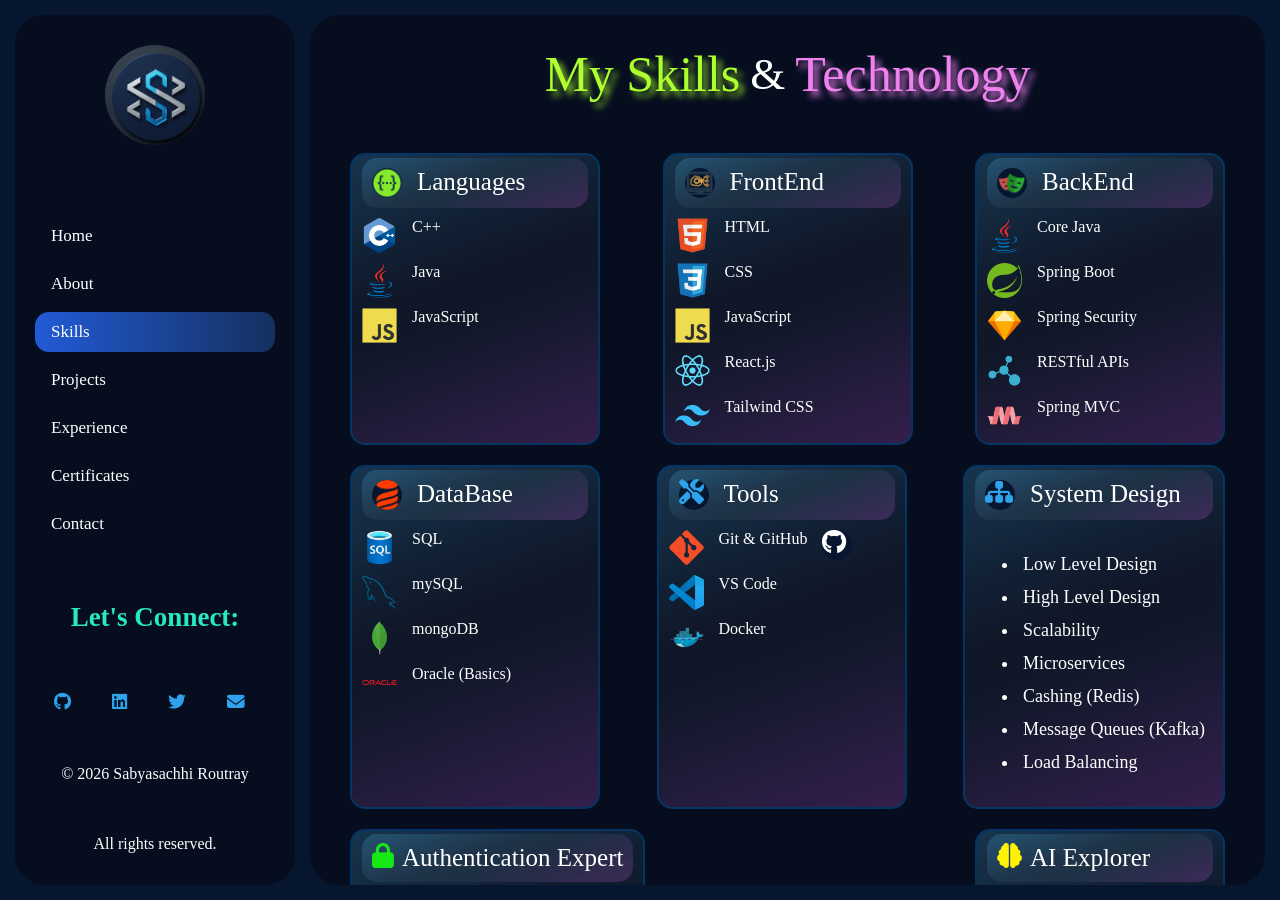
<file: skills/skills.html>
<!DOCTYPE html>
<html lang="en">
<head>
    <meta charset="UTF-8">
    <meta name="viewport" content="width=device-width, initial-scale=1.0">
    <title>Dashboard</title>
    <link rel="stylesheet" href="../assetes/css/skills.css" />
    <link rel="apple-touch-icon" sizes="180x180" href="../assetes/images/apple-touch-icon.png">
    <link rel="icon" type="image/png" sizes="32x32" href="../assetes/images/favicon-32x32.png">
    <link rel="icon" type="image/png" sizes="16x16" href="../assetes/images/favicon-16x16.png">
    <link rel="manifest" href="../assetes/images/site.webmanifest">
    <link rel="stylesheet" href="https://cdnjs.cloudflare.com/ajax/libs/font-awesome/6.5.2/css/all.min.css" integrity="sha512-SnH5WK+bZxgPHs44uWIX+LLJAJ9/2PkPKZ5QiAj6Ta86w+fsb2TkcmfRyVX3pBnMFcV7oQPJkl9QevSCWr3W6A==" crossorigin="anonymous" referrerpolicy="no-referrer" />
</head>
<body>

    <!-- side tab -->
        <aside class="sidebar">
            <div class="logo">
                <img src="../assetes/images/logo.png" alt="Logo" />
            </div>
            <nav>
                <ul>
                    <li><a href="../index.html" class="home"> Home </a></li>
                    <li><a href="../about/about_me.html" class="about"> About</a></li>
                    <li><a href="skills.html" class="skills"> Skills</a></li>
                    <li><a href="#" class="projects"> Projects</a></li>
                    <li><a href="#" class="experience"> Experience</a></li>
                    <li><a href="#" class="certificates"> Certificates</a></li>
                    <li><a href="../contacts/contacts.html" class="contacts"> Contact</a></li>
                </ul>
            </nav>
            <h4>Let's Connect:</h4>
            <div class="social-icons">
                <a href="https://github.com/routray-sabyasachhi"><i class="fa-brands fa-github" title="github"></i></a>
                <a href="#"><i class="fa-brands fa-linkedin" title="fa-linkedin"></i></a>
                <a href="#"><i class="fa-brands fa-twitter" title="twitter"></i></a>
                <a href="mailto:operating.system2004@gmail.com"><i class="fa-solid fa-envelope" title="email"></i></a>
            </div>
            <p class="right-by">&copy; 2026 Sabyasachhi Routray</p>
            <span class="copy-by">All rights reserved.</span>
        </aside>
        
        <!-- hero section -->
        <section class="hero">
            <div class="hero-topbar">
                <span class="sk">My Skills </span> & 
                <span class="tech">Technology</span>
            </div>




            <!-- technology card -->

            <section class="technology">

                <!-- card 1 -->
                 
                <article class="tech-header">
                    <div class="logo-img">
                        <img src="../assetes/images/Swagger.png" alt="Code"/>
                        Languages
                    </div>
                    <div class="list">

                        <div class="type">
                            <img src="../assetes/images/C++.png"/> C++
                        </div>
                        <div class="type">
                            <img src="../assetes/images/Java.png"/> Java
                        </div>
                        <div class="type">
                            <img src="../assetes/images/JavaScript.png"/> JavaScript
                        </div>
                    </div>
                </article>

                <!-- card 2 -->

                 <article class="tech-header">
                    <div class="logo-img">
                        <img src="../assetes/images/front-end.png" alt="Code"/>
                        FrontEnd
                    </div>
                    <div class="list">

                        <div class="type">
                            <img src="../assetes/images/HTML5.png"/> HTML
                        </div>
                        <div class="type">
                            <img src="../assetes/images/CSS3.png"/> CSS
                        </div>
                        <div class="type">
                            <img src="../assetes/images/JavaScript.png"/> JavaScript
                        </div>
                        <div class="type">
                            <img src="../assetes/images/React.png"/> React.js
                        </div>
                        <div class="type">
                            <img src="../assetes/images/Tailwind-CSS.png"/> Tailwind CSS
                        </div>
                    </div>
                </article>
                <!-- card 3-->

                  <article class="tech-header">
                    <div class="logo-img">
                        <img src="../assetes/images/backend.png" alt="Code"/>
                        BackEnd
                    </div>
                    <div class="list">

                        <div class="type">
                            <img src="../assetes/images/Java.png"/> Core Java
                        </div>
                        <div class="type">
                            <img src="../assetes/images/Spring.png"/> Spring Boot
                        </div>
                        <div class="type">
                            <img src="../assetes/images/security.png"/> Spring Security
                        </div>
                        <div class="type">
                            <img src="../assetes/images/api.png"/> RESTful APIs
                        </div>
                        <div class="type">
                            <img src="../assetes/images/mvc.png"/> Spring MVC
                        </div>
                    </div>
                </article>

                <!-- card 4 -->

                <article class="tech-header">
                    <div class="logo-img">
                        <img src="../assetes/images/database.png" alt="Code"/>
                        DataBase
                    </div>
                    <div class="list">

                        <div class="type">
                            <img src="../assetes/images/sql.png"/> SQL
                        </div>
                        <div class="type">
                            <img src="../assetes/images/mySQL.png"/> mySQL
                        </div>
                        <div class="type">
                            <img src="../assetes/images/MongoDB.png"/> mongoDB
                        </div>
                        <div class="type">
                            <img src="../assetes/images/Oracle.png"/> Oracle (Basics)
                        </div>
                    </div>
                </article>

                <!-- Card 5 -->

                <article class="tech-header">
                    <div class="logo-img">
                        <i class="fa-solid fa-tools"></i>
                        Tools
                    </div>
                    <div class="list">

                        <div class="type">
                            <img src="../assetes/images/Git.png"/> Git & GitHub
                            <i class="fa-brands fa-github"></i>
                        </div>
                        <div class="type">
                            <img src="../assetes/images/VS Code.png"/> VS Code
                        </div>
                        <div class="type">
                            <img src="../assetes/images/Docker.png"/> Docker
                        </div>
                    
                </article>
                
                <!-- Card 6 -->
                 <article class="tech-header">
                    <div class="logo-img">
                        <i class="fa-solid fa-sitemap"></i>
                        System Design
                    </div>
                    <div class="list">

                        <div class="type">
                            <ul>
                                <li>Low Level Design</li>
                                <li>High Level Design</li>
                                <li>Scalability</li>
                                <li>Microservices</li>
                                <li>Cashing (Redis)</li>
                                <li>Message Queues (Kafka)</li>
                                <li>Load Balancing</li>
                            </ul>
                        </div>                        
                    </div>
                </article>

                <!-- card 7 -->

                <article class="tech-header">
                    <div class="logo-img">
                        <i class="fa-solid fa-lock"></i>
                        Authentication Expert
                    </div>
                    <div class="list">

                        <div class="type">
                            <ul>
                                <li>JWT (JSON web Tokens)</li>
                                <li>QAuth 2.0</li>
                                <li>Spring Security</li>
                                <li>Session Management</li>
                                <li>RBAC (Role Based Access)</li>
                                <li>Multi-Factor Authentication</li>
                            </ul>
                        </div>                        
                    </div>
                </article>

                <!-- card 8 -->

                <article class="tech-header">
                    <div class="logo-img">
                        <i class="fa-solid fa-brain"></i>
                        AI Explorer
                    </div>
                    <div class="list">

                        <div class="type">
                            <ul>
                                <li>Promt Engineering</li>
                                <li>OpenAI API</li>
                                <li>AI Integrations</li>
                                <li>LangChain (Basics)</li>
                                <li>ChatGPT / LLMs</li>
                                <li>Exploring AI Tools</li>
                            </ul>
                        </div>                        
                    </div>
                </article>
            </section>

            <!-- next division -->

                <article class="my-mission">
                    <h2> 
                            <i class="fa-solid fa-bullseye"></i> My Mission
                        </h2>
                    <div >
                    <div class="paragraph">
                        <p>To become a well-rounded developer and system designer who builds secure, Scalable and intelligent applications that Create<span> real impacts.</span></p>
                    </div>
                    <div>
                        <img src="../assetes/images/learn.gif" alt="learn icon" />
                        <i class="fa-solid fa-tools"></i>
                        <i class="fa-solid fa-rocket"></i>
                        <img src="../assetes/images/improve.png" alt="improve icon" class="improve"/>
                        <img src="../assetes/images/rocket.gif" alt="goal icon" />
                    </div>
                </div>
                </article>
 </section>       
</body>
</html>
</file>
<file: assetes/css/skills.css>
* {
    box-sizing: border-box;
}

html {
    height: 100%;
    overflow: hidden;
}

body {
    background: #07162f;
    height: 100vh;
    display: flex;
    margin: 0;
    padding: 15px;
    gap: 15px;
    overflow: hidden;
}

.sidebar {
    flex: 0 0 280px;
    flex-shrink: 0;
    height: calc(100vh - 30px);
    overflow: hidden;
    background: #050d1f;
    border-radius: 30px;
    padding: 30px 20px;
    display: flex;
    flex-direction: column;
    justify-content: space-between;
}
.logo {
    display: flex;
    justify-content: center;
    margin-bottom: 20px;
}
.logo img {
    width: 100px;
    border-radius: 50%;
}
nav ul {
    list-style: none;
    padding: 0;
    margin: 0;
}
nav ul li {
    margin-bottom: 8px;
}
nav ul li .skills {
    background: linear-gradient(90deg, rgba(37,99,235,.9), rgba(59,130,246,.3));
}
nav ul li a {
    text-decoration: none;
    color: white;
    display: flex;
    align-items: center;
    gap: 15px;
    padding: 10px 16px;
    border-radius: 14px;
    transition: .3s;
    font-size: 17px;
    width: 100%;
}
nav ul li:hover {
    background: rgba(2, 57, 106, 0.845);
    color: #33aaff;
    border-radius: 14px;
    transform: translateX(3px);
}
nav ul li:active a {
    background: linear-gradient(90deg, rgba(37,99,235,.9), rgba(59,130,246,.3));
}

.right-by {
    color: white;
    margin: 1px;
    text-align: center
}

.copy-by {
    color: white;
    padding-bottom: 2px;
    text-align: center;
}
h4 {
    margin-top: 0px;
    color: rgb(40, 233, 194);
    text-align: center;
    font-size: 3vh;
    margin-bottom: 8px;
    overflow: hidden;
}
.social-icons a {
    color: #2ea3ec;
    font-size: 110%;
    text-decoration: none;
    padding: 5px;
    gap: 30px;
    flex-direction: row;
    transition: .3s;
    margin: 1.5vh;
    justify-content: center;
    flex-shrink: space-around;
    overflow:hidden;
}
.social-icons a:hover .fa-github{
    color: white;
    transform: translateY(-2px);
}
.social-icons a:hover .fa-linkedin{
    color: white;
    transform: translateY(-2px);
}
.social-icons a:hover .fa-x{
    color: white;
    transform: translateY(-2px);
}
.social-icons a:hover .fa-google{
    color: white;
    transform: translateY(-2px);
}
.hero{
    flex: 1;
    min-width: 0;
    min-height: 0;
    height: calc(100vh - 30px);
    max-height: calc(100vh - 30px);
    overflow-y: auto;
    overflow-x: hidden;
    overscroll-behavior: contain;
    background: #050d1f;
    border-radius: 30px;
    padding: 30px;
    display: flex;
    flex-direction: column;
    gap: 40px;
}
.hero-topbar {
    display: flex;
    color: white;
    font-size: 45px;
    align-items: center;
    justify-content: center;
    width: 100%;
    box-shadow: 15px rgba(255, 255, 255, 0.9);
}

.hero .hero-topbar .sk {
    color:rgb(173, 255, 47);
    font-size: 50px;
    margin-right: 10px;
    text-shadow: 5px 5px 6px rgba(152, 227, 40, 0.9);
}
.hero .hero-topbar .tech {
    color: rgb(238, 130, 238);
    font-size: 50px;
    margin-left: 10px;
    text-shadow: 5px 5px 6px rgba(238, 130, 238, 0.9);
}

/* technology card */

.technology{
    display: flex;
    flex-wrap: wrap;
    justify-content: space-between;
}

.technology .tech-header {
    background:
        linear-gradient(160deg, rgba(56, 189, 248, .18), transparent 42%),
        linear-gradient(340deg, rgba(217, 70, 239, .18), transparent 46%),
        rgba(255, 255, 255, .045);
    margin: 10px;
    min-width: 250px;
    border: 2px solid rgba(2, 57, 106, 0.845);
    border-radius: 15px;
    transition: .3s ease;
}
.technology .tech-header .logo-img {
    color: white;
    font-size: 25px;
     background:
        linear-gradient(160deg, rgba(56, 189, 248, .18), transparent 42%),
        linear-gradient(340deg, rgba(217, 70, 239, .18), transparent 46%),
        rgba(255, 255, 255, .045);
     display:flex;
     padding: 10px;
     margin-top:3px;
     margin-left: 10px;
     margin-right:10px;
     margin-bottom: 7px;;
     border-radius: 15px;
}
.technology .tech-header .logo-img img{
    background-color: #07162f;
    width: 30px;
    height: 30px;
    border-radius: 15px;
    font-size: 25px;
    margin-right: 15px;
}
.technology .tech-header .fa-tools{
    background-color: #07162f;
    color:#2ea3ec;
    width: 30px;
    height: 30px;
    border-radius: 15px;
    font-size: 25px;
    margin-right: 15px;
}
.technology .tech-header .fa-github {
     background-color: #07162f;
    width: 30px;
    height: 30px;
    border-radius: 15px;
    font-size: 25px;
    margin-left: 15px;
}
.technology .tech-header .fa-sitemap{
    background-color: #07162f;
    color:#2ea3ec;
    width: 30px;
    height: 30px;
    border-radius: 15px;
    font-size: 25px;
    margin-right: 15px;
}
.technology .tech-header .fa-lock {
    color: rgb(21, 232, 21);
    padding-right: 8px;
}

.technology .tech-header .fa-brain {
    color:rgb(255, 242, 4);
    padding-right: 8px;
}
.technology .tech-header .type {
    display:flex;
    color: white;
    margin:10px;
}
.technology .tech-header .type img {
    height: 35px;
    width: 35px;
    margin-right: 15px;
}

.technology .tech-header .type ul li {
    font-size: 18px;
    margin: 4px;
    padding: 4px;
}

.technology .tech-header:hover {
    transform: translate(-3px, -3px);
    box-shadow: 10px 10px 10px rgba(169, 134, 234, 0.4);
}
.my-mission {
    background: linear-gradient(160deg, rgba(56, 189, 248, .18), transparent 42%),
        linear-gradient(340deg, rgba(217, 70, 239, .18), transparent 46%),
        rgba(255, 255, 255, .045);
        padding-bottom: 25px;
        padding-left: 20px;
        padding-right: 20px;
        border-radius: 20px;
        padding: flex;
}
.my-mission  h2 .fa-bullseye {
    color: rgb(186, 67, 255);
    text-align: center;
    font-size: 3rem;
}
.my-mission  h2 {
    color: rgb(186, 67, 255);
    text-align: center;
    font-size: 3rem;
}
.my-mission div  {
    font-size: 20px;
    color: white;
    padding: 8px;
    margin-right: 40px;
}
.my-mission div span {
    color: rgb(186, 67, 255);
}

.my-mission div div img {
    background-color: white;
    padding:14px;
    border: 2px solid rgb(255, 0, 149);
    border-radius: 50%;
    margin: 40px;
}
.my-mission div div .fa-tools {
    padding: 10px;
    background-color: white;
    color: rgb(148, 16, 250);
    font-size: 60px;
    border-radius: 50%;
    margin: 40px;
    border: 2px solid rgb(255, 0, 149);
}
.my-mission div div .fa-rocket {
    padding:10px;
    background-color: white;
    color: rgb(148, 16, 250);
    font-size: 60px;
    border-radius: 50%;
    margin: 40px;
    border: 2px solid rgb(255, 0, 149);
}
.my-mission div div .improve {
    font-size: 60px;
    background-color: white;
    border: 2px solid rgb(255, 0, 149);
}
</file>
